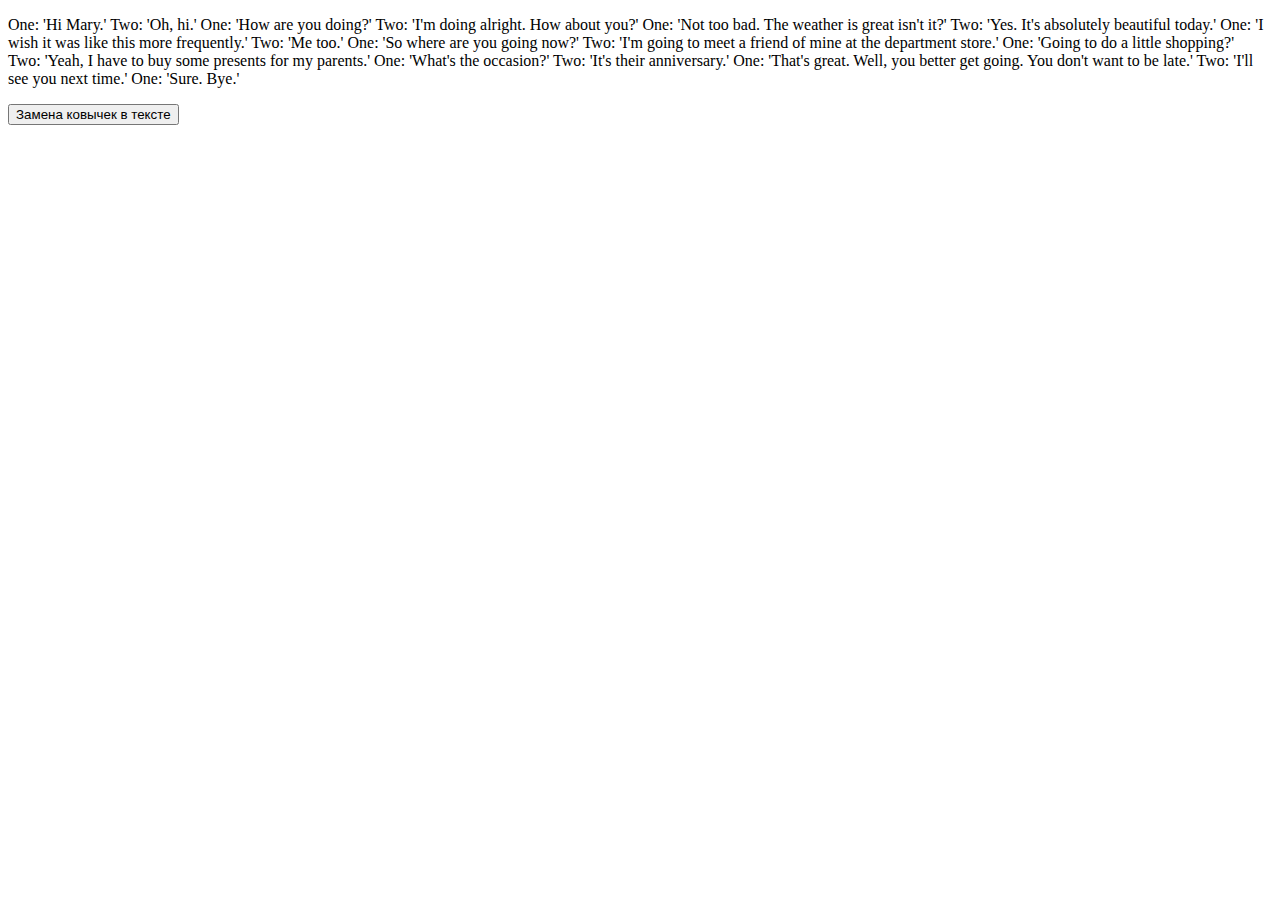
<file: textreplace.html>
<!DOCTYPE html>
<html lang="en">
<head>
    <meta charset="UTF-8">
    <meta http-equiv="X-UA-Compatible" content="IE=edge">
    <meta name="viewport" content="width=device-width, initial-scale=1.0">
    <title>Document</title>
</head>
<body>
    <p id="text">One: 'Hi Mary.' Two: 'Oh, hi.'
        One: 'How are you doing?'
        Two: 'I'm doing alright. How about you?'
        One: 'Not too bad. The weather is great isn't it?'
        Two: 'Yes. It's absolutely beautiful today.'
        One: 'I wish it was like this more frequently.'
        Two: 'Me too.'
        One: 'So where are you going now?'
        Two: 'I'm going to meet a friend of mine at the department store.'
        One: 'Going to do a little shopping?'
        Two: 'Yeah, I have to buy some presents for my parents.'
        One: 'What's the occasion?'
        Two: 'It's their anniversary.'
        One: 'That's great. Well, you better get going. You don't want to be late.'
        Two: 'I'll see you next time.'
        One: 'Sure. Bye.'
        </p>
        <button id="textReplace">Замена ковычек в тексте</button>
<script>
    let txt = document.getElementById('text');
    document.getElementById('textReplace').addEventListener('click',() => {
        txt.textContent = txt.textContent.replace(/'/g, '"');
        txt.textContent = txt.textContent.replace(/\B'|'\B/g, '"');
    })
</script>

</body>
</html>
</file>
